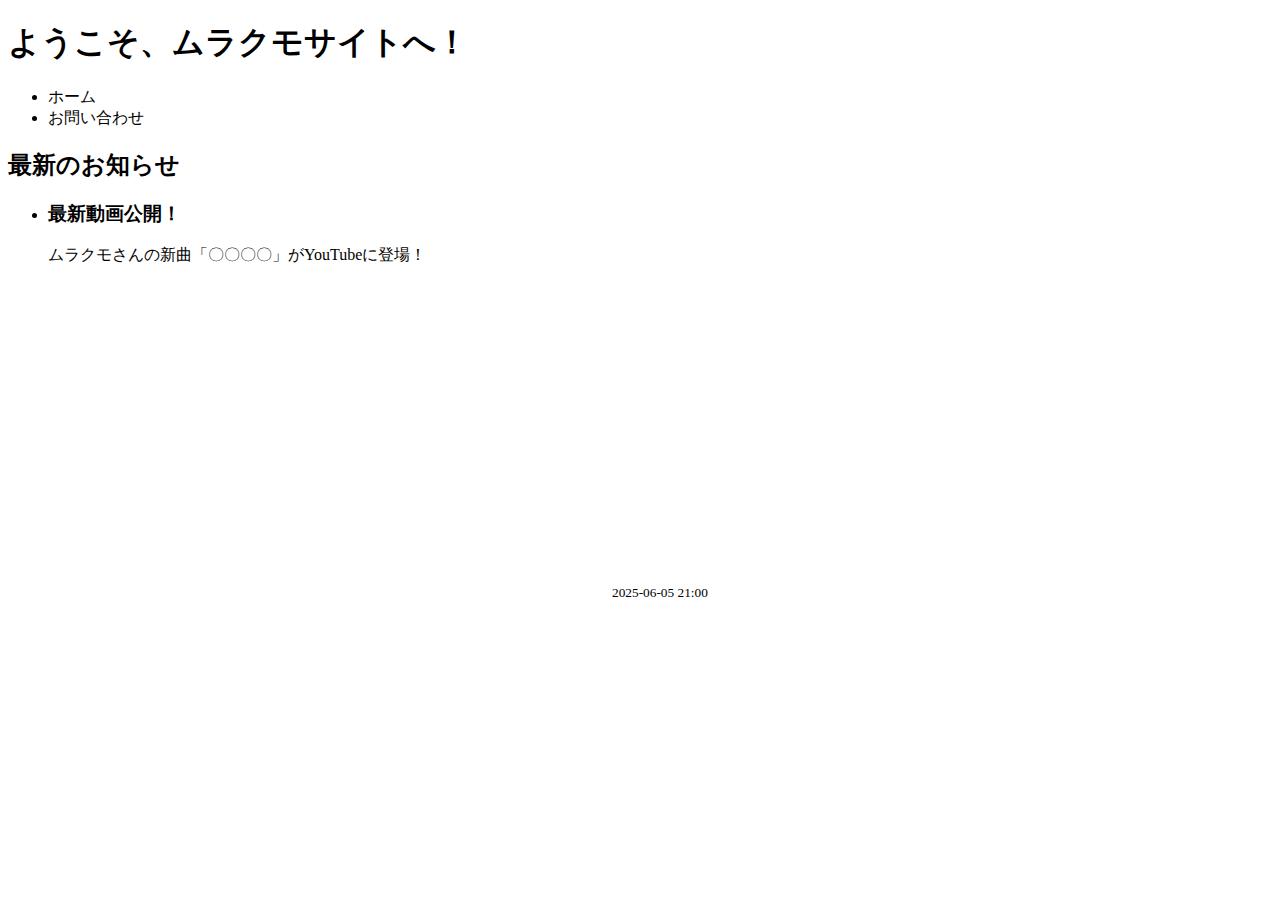
<file: src/main/resources/templates/index.html>
<!DOCTYPE html>
<html xmlns:th="http://www.thymeleaf.org">
<head>
    <meta charset="UTF-8">
    <title>ムラクモサイト - トップページ</title>
    <link rel="stylesheet" th:href="@{/css/style.css}">
</head>
<body>
<h1>ようこそ、ムラクモサイトへ！</h1>

<nav>
    <ul>
        <li><a th:href="@{/}">ホーム</a></li>
        <li><a th:href="@{/contact}">お問い合わせ</a></li>
<!--        <li><a th:href="@{/gallery}">画像ギャラリー</a></li>-->
<!--        <li><a th:href="@{/login}">管理者ログイン</a></li>-->
    </ul>
</nav>

<section>
    <h2>最新のお知らせ</h2>
    <ul>
        <li>
            <h3>最新動画公開！</h3>
            <p>ムラクモさんの新曲「〇〇〇〇」がYouTubeに登場！</p>
            <iframe width="560" height="315" src="ttps://www.youtube.com/embed/2jPNSF1Zkf4?si=ZQjMqlfX-Vf3aY-n" title="YouTube video player" frameborder="0" allow="accelerometer; autoplay; clipboard-write; encrypted-media; gyroscope; picture-in-picture; web-share" referrerpolicy="strict-origin-when-cross-origin" allowfullscreen></iframe>
            <small>2025-06-05 21:00</small>
        </li>
    </ul>
</section>
</body>
</html>
</file>
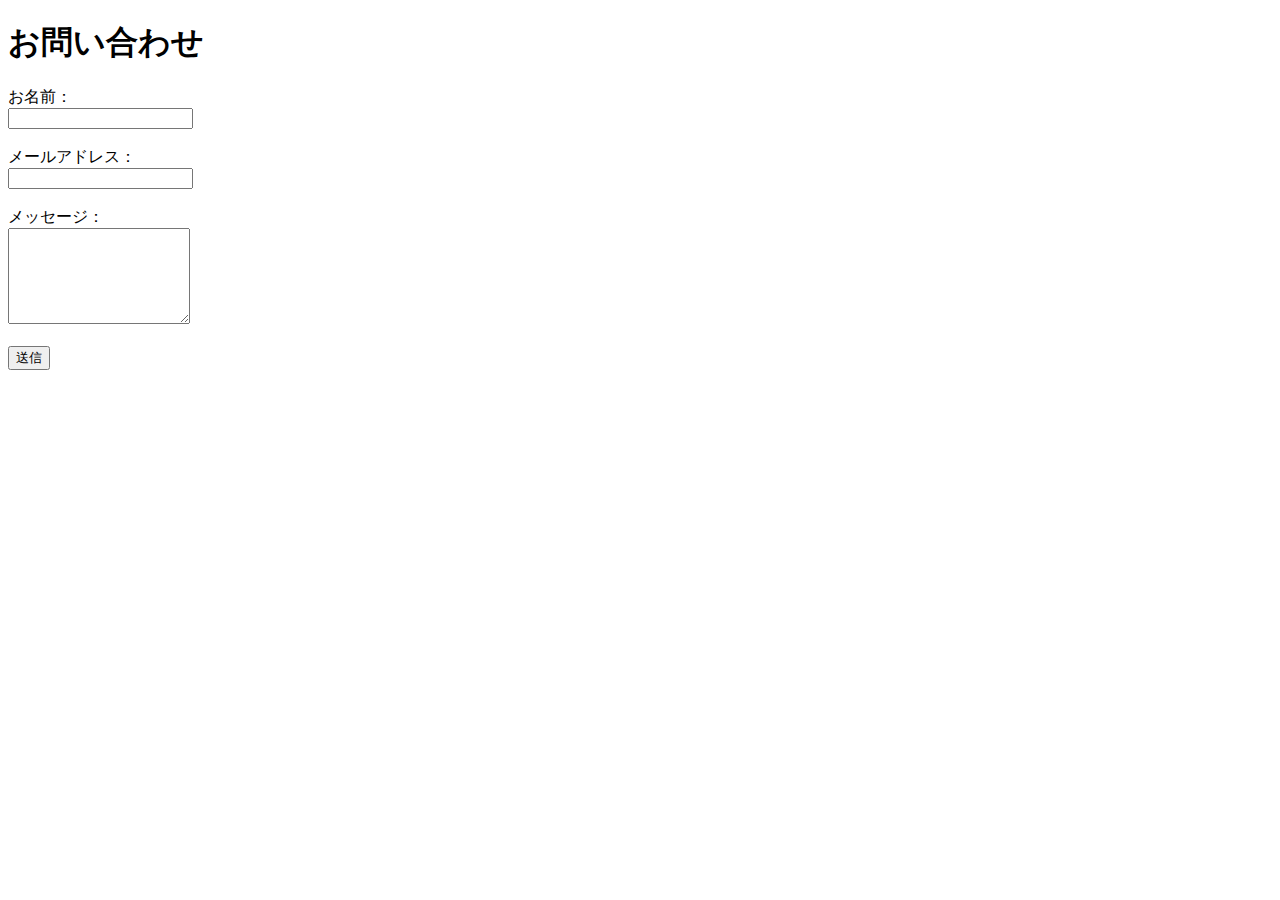
<file: src/main/resources/templates/contact.html>
<!DOCTYPE html>
<html xmlns:th="http://www.thymeleaf.org">
<head>
    <meta charset="UTF-8">
    <title>お問い合わせ</title>
    <link rel="stylesheet" th:href="@{/css/style.css}">
</head>
<body>
<h1>お問い合わせ</h1>

<form th:action="@{/contact}" th:object="${inquiry}" method="post">
    <label>お名前：</label><br>
    <input type="text" th:field="*{name}" required><br><br>

    <label>メールアドレス：</label><br>
    <input type="email" th:field="*{email}" required><br><br>

    <label>メッセージ：</label><br>
    <textarea th:field="*{message}" rows="6" required></textarea><br><br>

    <button type="submit">送信</button>
</form>
</body>
</html>
</file>
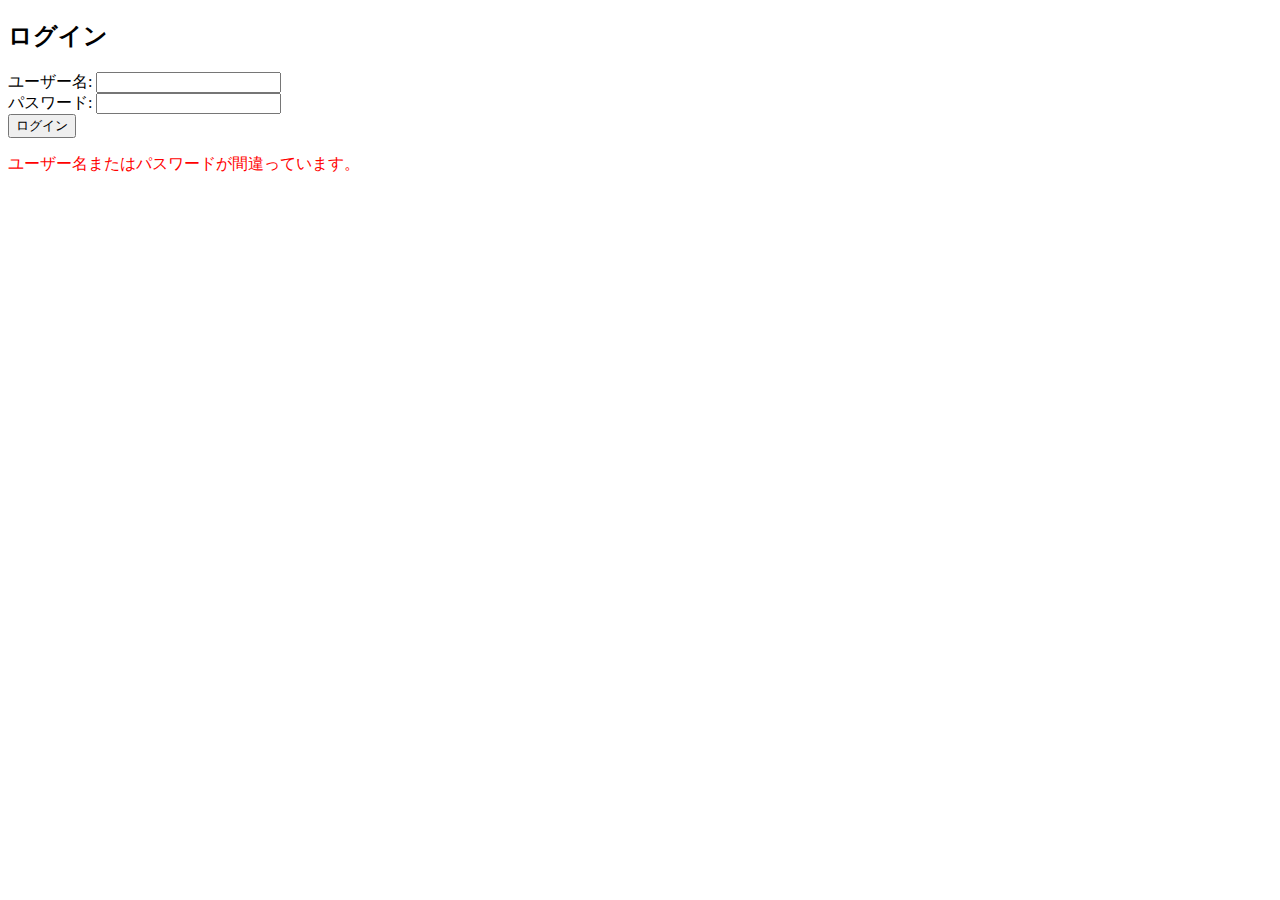
<file: src/main/resources/templates/login.html>
<!-- src/main/resources/templates/login.html -->
<!DOCTYPE html>
<html xmlns:th="http://www.thymeleaf.org">
<head>
  <meta charset="UTF-8">
  <title>ログイン</title>
</head>
<body>
<h2>ログイン</h2>
<form th:action="@{/login}" method="post">
  <label>ユーザー名: <input type="text" name="username"/></label><br/>
  <label>パスワード: <input type="password" name="password"/></label><br/>
  <button type="submit">ログイン</button>
</form>

<div th:if="${param.error}">
  <p style="color: red;">ユーザー名またはパスワードが間違っています。</p>
</div>
</body>
</html>
</file>
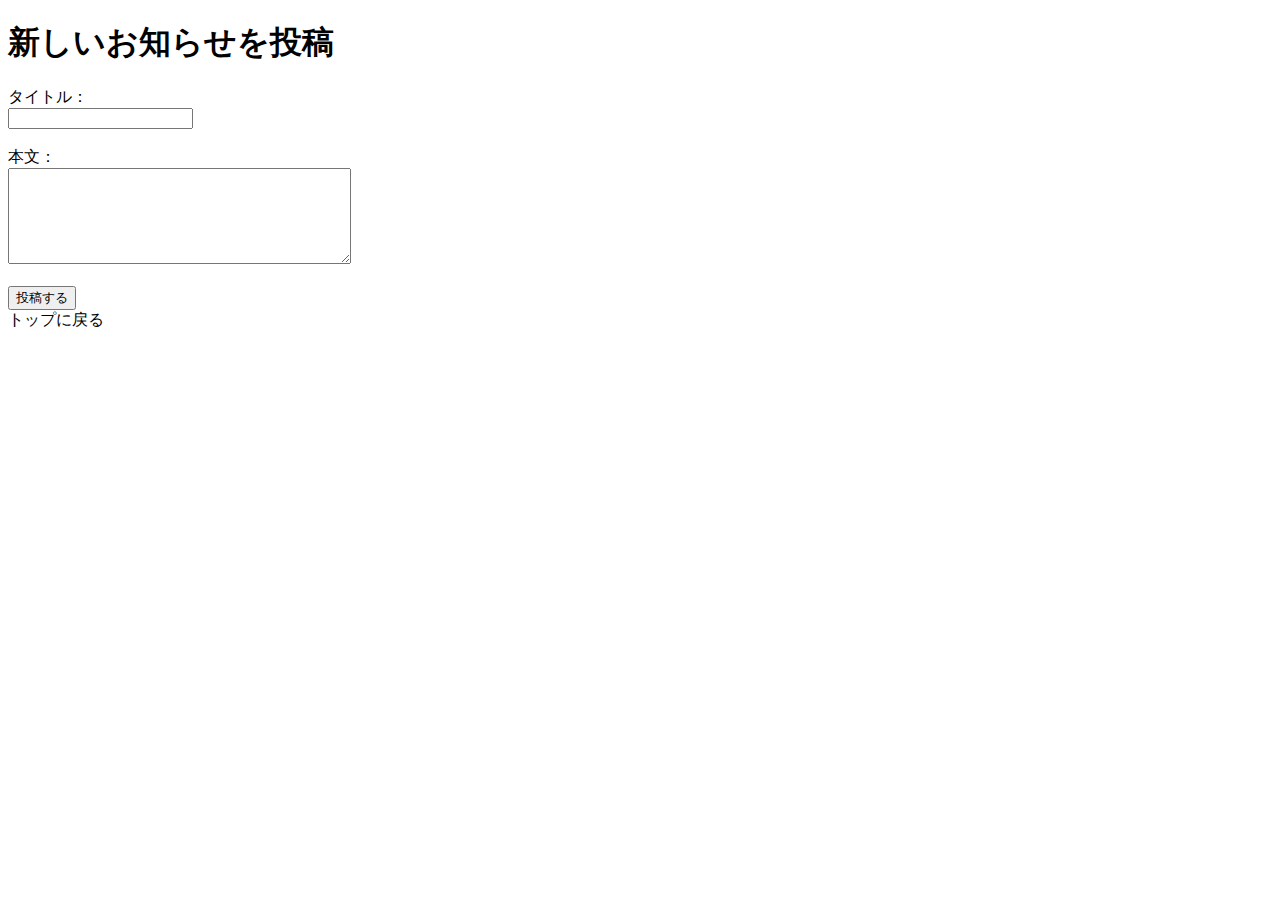
<file: src/main/resources/templates/new.html>
<!DOCTYPE html>
<html xmlns:th="http://www.thymeleaf.org">
<head>
  <title>ニュース投稿</title>
</head>
<body>
<h1>新しいお知らせを投稿</h1>

<form action="/news/create" method="post" th:object="${news}">
  <label>タイトル：</label><br>
  <input type="text" th:field="*{title}" required><br><br>

  <label>本文：</label><br>
  <textarea th:field="*{content}" rows="6" cols="40" required></textarea><br><br>

  <button type="submit">投稿する</button>
</form>

<a th:href="@{/}">トップに戻る</a>
</body>
</html>
</file>
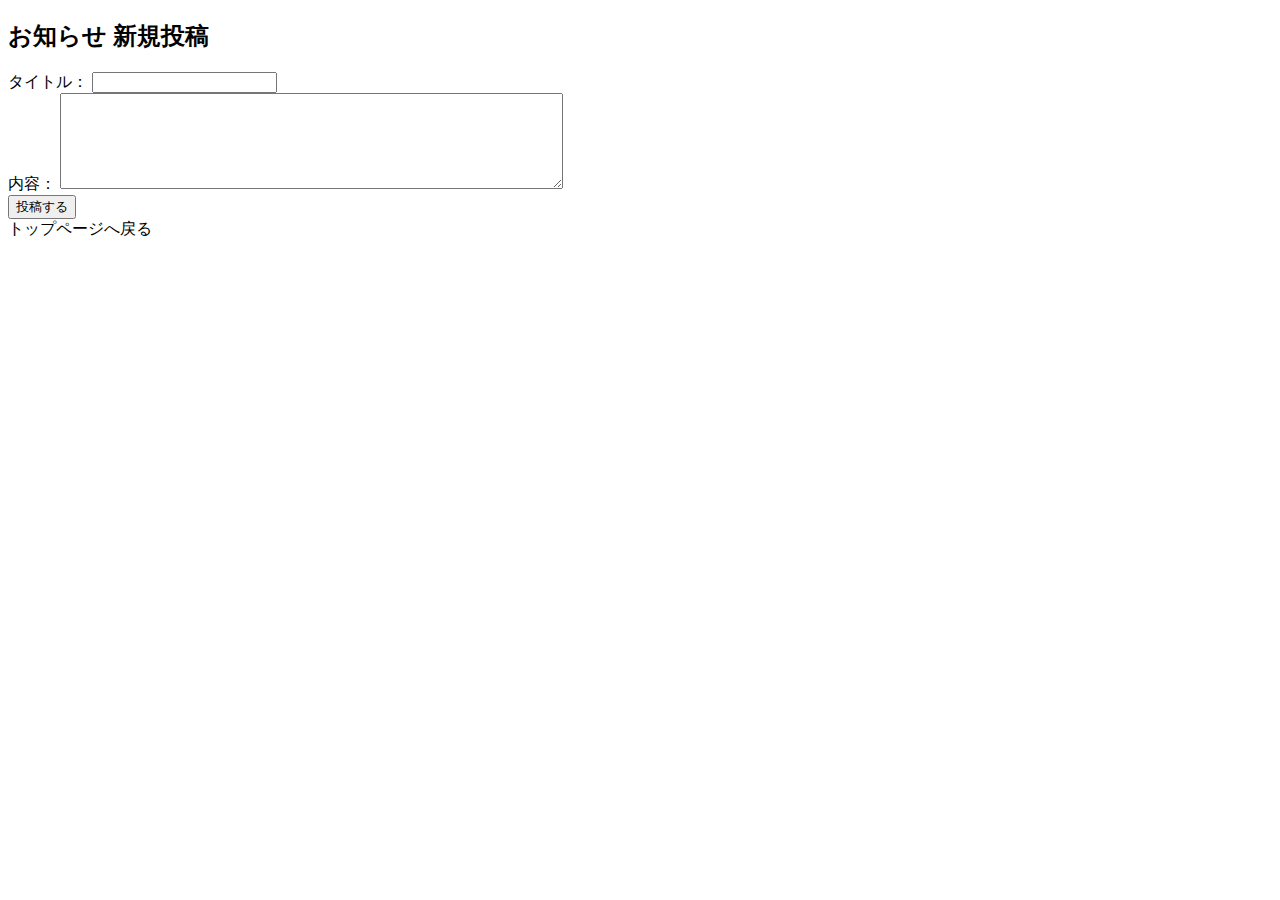
<file: src/main/resources/templates/news/create.html>
<!DOCTYPE html>
<html xmlns:th="http://www.thymeleaf.org">
<head>
  <title>新規投稿</title>
  <meta charset="UTF-8">
</head>
<body>
<h2>お知らせ 新規投稿</h2>

<form th:action="@{/news/create}" th:object="${news}" method="post">
  <div>
    <label>タイトル：</label>
    <input type="text" th:field="*{title}" required />
  </div>
  <div>
    <label>内容：</label>
    <textarea th:field="*{content}" rows="6" cols="60" required></textarea>
  </div>
  <div>
    <button type="submit">投稿する</button>
  </div>
</form>

<a th:href="@{/}">トップページへ戻る</a>
</body>
</html>
</file>
